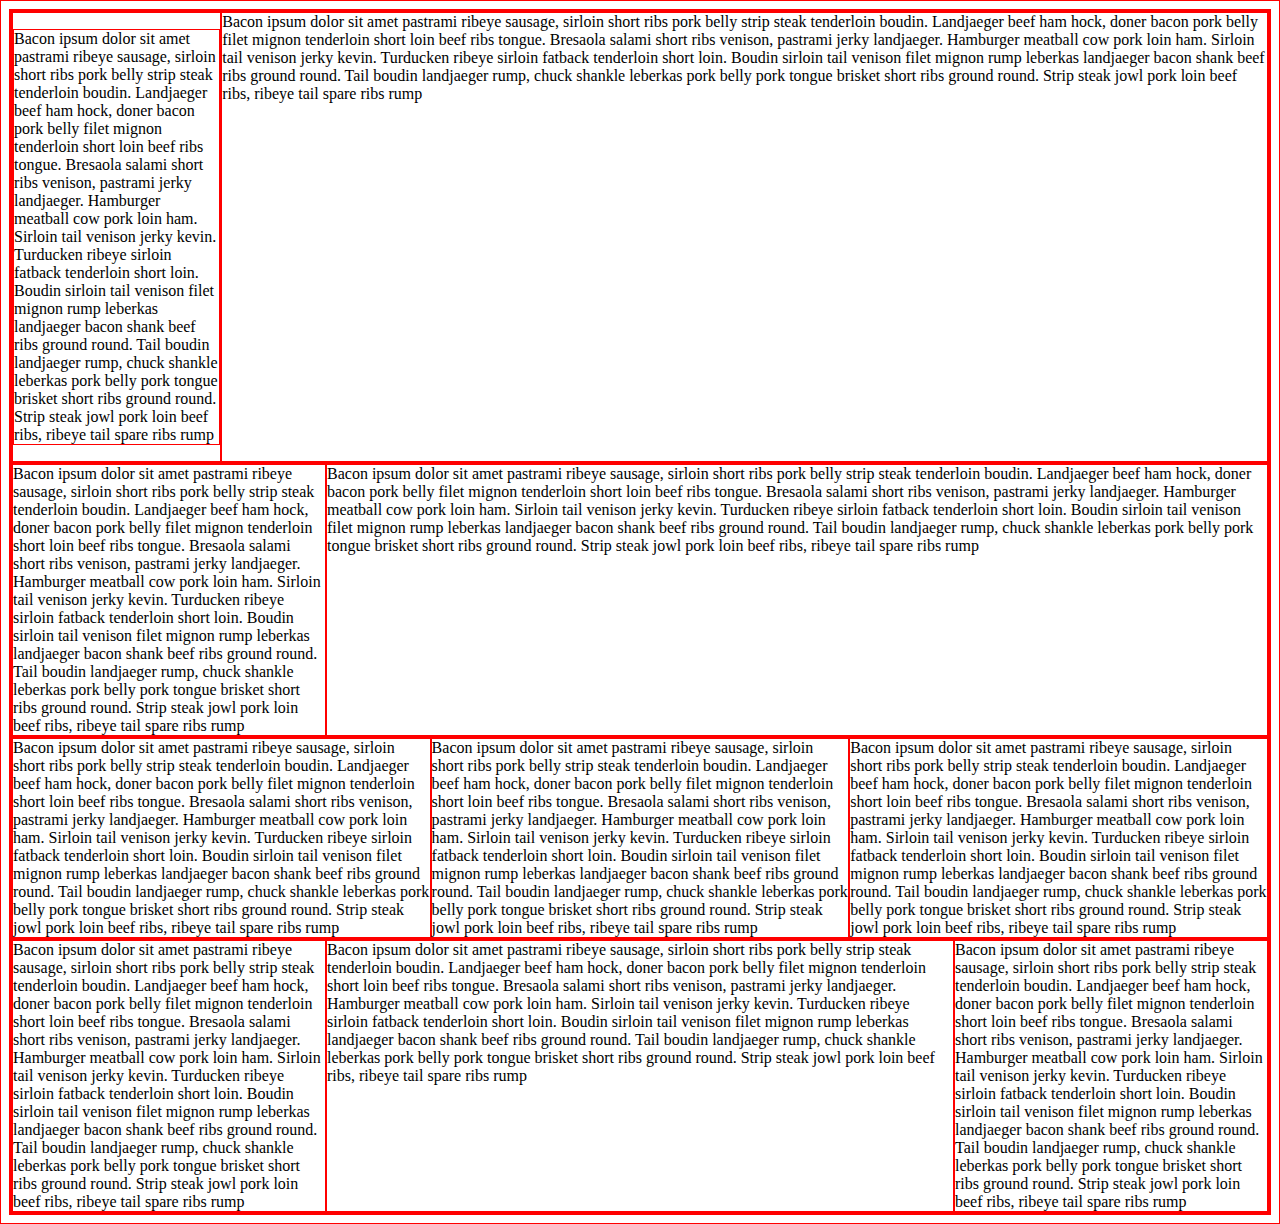
<file: framework/test.html>
<!DOCTYPE html>
<html>
<head>
  <meta charset="utf-8">
  <title>Framework Test Page</title>
  <link rel="stylesheet" href="css/main.css">
</head>
<body>
  <div class="grid">
    <div class="row">
      <div class="col-2"><p>Bacon ipsum dolor sit amet pastrami ribeye sausage, sirloin short ribs pork belly strip steak tenderloin boudin. Landjaeger beef ham hock, doner bacon pork belly filet mignon tenderloin short loin beef ribs tongue. Bresaola salami short ribs venison, pastrami jerky landjaeger. Hamburger meatball cow pork loin ham. Sirloin tail venison jerky kevin. Turducken ribeye sirloin fatback tenderloin short loin. Boudin sirloin tail venison filet mignon rump leberkas landjaeger bacon shank beef ribs ground round. Tail boudin landjaeger rump, chuck shankle leberkas pork belly pork tongue brisket short ribs ground round. Strip steak jowl pork loin beef ribs, ribeye tail spare ribs rump</p></div>
      <div class="col-10">Bacon ipsum dolor sit amet pastrami ribeye sausage, sirloin short ribs pork belly strip steak tenderloin boudin. Landjaeger beef ham hock, doner bacon pork belly filet mignon tenderloin short loin beef ribs tongue. Bresaola salami short ribs venison, pastrami jerky landjaeger. Hamburger meatball cow pork loin ham. Sirloin tail venison jerky kevin. Turducken ribeye sirloin fatback tenderloin short loin. Boudin sirloin tail venison filet mignon rump leberkas landjaeger bacon shank beef ribs ground round. Tail boudin landjaeger rump, chuck shankle leberkas pork belly pork tongue brisket short ribs ground round. Strip steak jowl pork loin beef ribs, ribeye tail spare ribs rump</div>
    </div>
    <div class="row">
      <div class="col-3">Bacon ipsum dolor sit amet pastrami ribeye sausage, sirloin short ribs pork belly strip steak tenderloin boudin. Landjaeger beef ham hock, doner bacon pork belly filet mignon tenderloin short loin beef ribs tongue. Bresaola salami short ribs venison, pastrami jerky landjaeger. Hamburger meatball cow pork loin ham. Sirloin tail venison jerky kevin. Turducken ribeye sirloin fatback tenderloin short loin. Boudin sirloin tail venison filet mignon rump leberkas landjaeger bacon shank beef ribs ground round. Tail boudin landjaeger rump, chuck shankle leberkas pork belly pork tongue brisket short ribs ground round. Strip steak jowl pork loin beef ribs, ribeye tail spare ribs rump</div>
      <div class="col-9">Bacon ipsum dolor sit amet pastrami ribeye sausage, sirloin short ribs pork belly strip steak tenderloin boudin. Landjaeger beef ham hock, doner bacon pork belly filet mignon tenderloin short loin beef ribs tongue. Bresaola salami short ribs venison, pastrami jerky landjaeger. Hamburger meatball cow pork loin ham. Sirloin tail venison jerky kevin. Turducken ribeye sirloin fatback tenderloin short loin. Boudin sirloin tail venison filet mignon rump leberkas landjaeger bacon shank beef ribs ground round. Tail boudin landjaeger rump, chuck shankle leberkas pork belly pork tongue brisket short ribs ground round. Strip steak jowl pork loin beef ribs, ribeye tail spare ribs rump</div>
    </div>
    <div class="row">
      <div class="col-4">Bacon ipsum dolor sit amet pastrami ribeye sausage, sirloin short ribs pork belly strip steak tenderloin boudin. Landjaeger beef ham hock, doner bacon pork belly filet mignon tenderloin short loin beef ribs tongue. Bresaola salami short ribs venison, pastrami jerky landjaeger. Hamburger meatball cow pork loin ham. Sirloin tail venison jerky kevin. Turducken ribeye sirloin fatback tenderloin short loin. Boudin sirloin tail venison filet mignon rump leberkas landjaeger bacon shank beef ribs ground round. Tail boudin landjaeger rump, chuck shankle leberkas pork belly pork tongue brisket short ribs ground round. Strip steak jowl pork loin beef ribs, ribeye tail spare ribs rump</div>
      <div class="col-4">Bacon ipsum dolor sit amet pastrami ribeye sausage, sirloin short ribs pork belly strip steak tenderloin boudin. Landjaeger beef ham hock, doner bacon pork belly filet mignon tenderloin short loin beef ribs tongue. Bresaola salami short ribs venison, pastrami jerky landjaeger. Hamburger meatball cow pork loin ham. Sirloin tail venison jerky kevin. Turducken ribeye sirloin fatback tenderloin short loin. Boudin sirloin tail venison filet mignon rump leberkas landjaeger bacon shank beef ribs ground round. Tail boudin landjaeger rump, chuck shankle leberkas pork belly pork tongue brisket short ribs ground round. Strip steak jowl pork loin beef ribs, ribeye tail spare ribs rump</div>
      <div class="col-4">Bacon ipsum dolor sit amet pastrami ribeye sausage, sirloin short ribs pork belly strip steak tenderloin boudin. Landjaeger beef ham hock, doner bacon pork belly filet mignon tenderloin short loin beef ribs tongue. Bresaola salami short ribs venison, pastrami jerky landjaeger. Hamburger meatball cow pork loin ham. Sirloin tail venison jerky kevin. Turducken ribeye sirloin fatback tenderloin short loin. Boudin sirloin tail venison filet mignon rump leberkas landjaeger bacon shank beef ribs ground round. Tail boudin landjaeger rump, chuck shankle leberkas pork belly pork tongue brisket short ribs ground round. Strip steak jowl pork loin beef ribs, ribeye tail spare ribs rump</div>
    </div>
    <div class="row">
      <div class="col-3">Bacon ipsum dolor sit amet pastrami ribeye sausage, sirloin short ribs pork belly strip steak tenderloin boudin. Landjaeger beef ham hock, doner bacon pork belly filet mignon tenderloin short loin beef ribs tongue. Bresaola salami short ribs venison, pastrami jerky landjaeger. Hamburger meatball cow pork loin ham. Sirloin tail venison jerky kevin. Turducken ribeye sirloin fatback tenderloin short loin. Boudin sirloin tail venison filet mignon rump leberkas landjaeger bacon shank beef ribs ground round. Tail boudin landjaeger rump, chuck shankle leberkas pork belly pork tongue brisket short ribs ground round. Strip steak jowl pork loin beef ribs, ribeye tail spare ribs rump</div>
      <div class="col-6">Bacon ipsum dolor sit amet pastrami ribeye sausage, sirloin short ribs pork belly strip steak tenderloin boudin. Landjaeger beef ham hock, doner bacon pork belly filet mignon tenderloin short loin beef ribs tongue. Bresaola salami short ribs venison, pastrami jerky landjaeger. Hamburger meatball cow pork loin ham. Sirloin tail venison jerky kevin. Turducken ribeye sirloin fatback tenderloin short loin. Boudin sirloin tail venison filet mignon rump leberkas landjaeger bacon shank beef ribs ground round. Tail boudin landjaeger rump, chuck shankle leberkas pork belly pork tongue brisket short ribs ground round. Strip steak jowl pork loin beef ribs, ribeye tail spare ribs rump</div>
      <div class="col-3">Bacon ipsum dolor sit amet pastrami ribeye sausage, sirloin short ribs pork belly strip steak tenderloin boudin. Landjaeger beef ham hock, doner bacon pork belly filet mignon tenderloin short loin beef ribs tongue. Bresaola salami short ribs venison, pastrami jerky landjaeger. Hamburger meatball cow pork loin ham. Sirloin tail venison jerky kevin. Turducken ribeye sirloin fatback tenderloin short loin. Boudin sirloin tail venison filet mignon rump leberkas landjaeger bacon shank beef ribs ground round. Tail boudin landjaeger rump, chuck shankle leberkas pork belly pork tongue brisket short ribs ground round. Strip steak jowl pork loin beef ribs, ribeye tail spare ribs rump</div>
    </div>
  </div>
</body>
</html>
</file>
<file: framework/css/main.css>
* {
	border: 1px solid red !important;
}
* {
	-webkit-box-sizing: border-box;
	-moz-box-sizing: border-box;
	-ms-box-sizing: border-box;
	box-sizing: border-box;
}

@media only screen and (max-width: 300px) {
	p {
		background-color: blue;
	}
}

.row {
	width: 100%;
	display: flex;
	flex-wrap: wrap;
}
.col-1 {
	width: 8.33%;
}
.col-2 {
	width: 16.66%;
}
.col-3 {
	width: 25%;
}
.col-4 {
	width: 33.33%;
}
.col-5 {
	width: 41.66;
}
.col-6 {
	width: 50%;
}
.col-7 {
	width: 58.33%;
}
.col-8 {
	width: 66.66%;
}
.col-9 {
	width: 75%;
}
.col-10 {
	width: 83.33%;
}
.col-11 {
	width: 91.66%;
}
</file>
